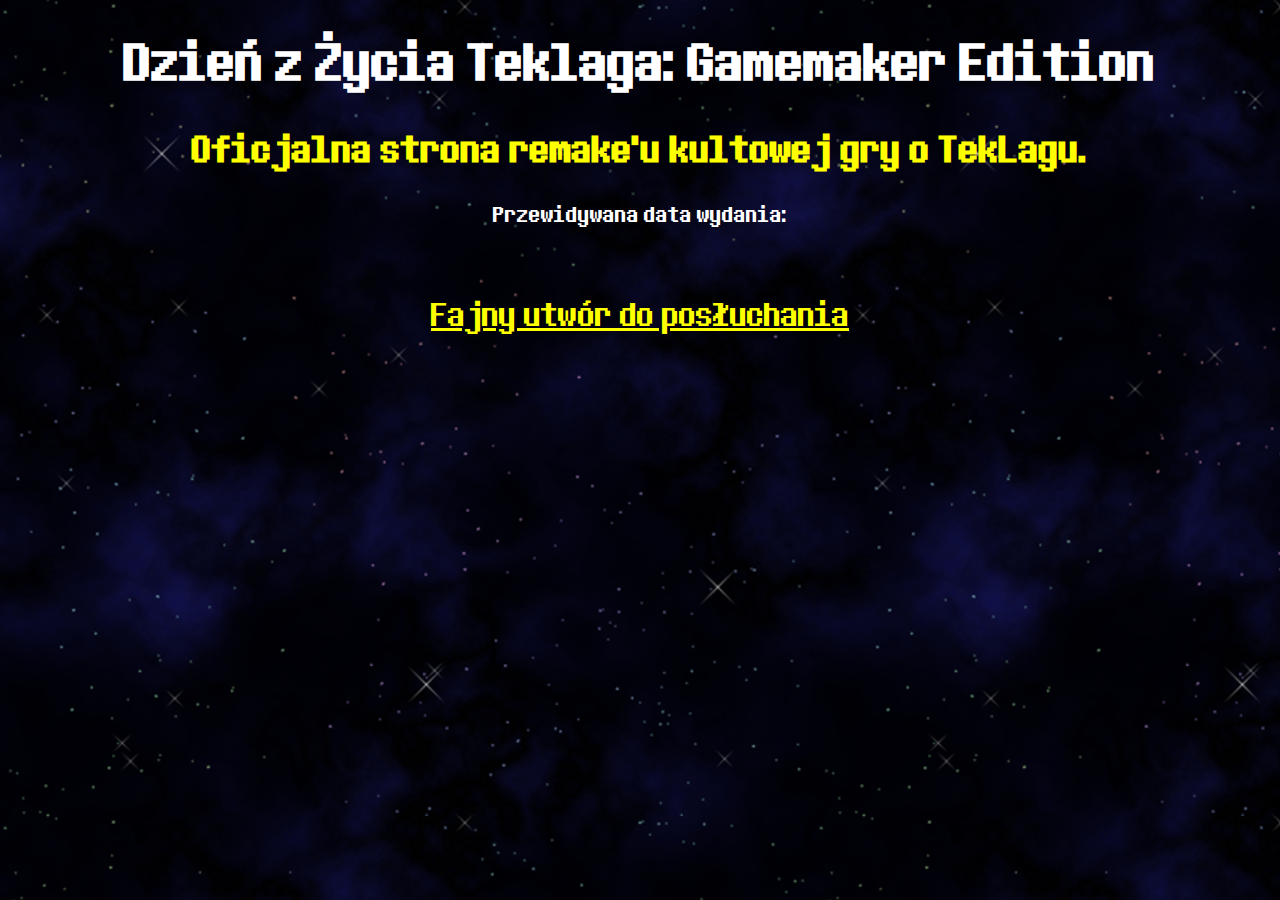
<file: index.html>
<!DOCTYPE html>
<title>Dzień z Życia Teklaga: Gamemaker Edition</title>
<!-- Po chuj tu patrzysz, LIVAN? -->
<head>
    <meta charset="UTF-8">
    <meta charset="UTF-8">
    <meta name="viewport" content=
        "width=device-width, initial-scale=1.0">
    <link rel="stylesheet" href="style.css">
    <h1>Dzień z Życia Teklaga: Gamemaker Edition</h1>
</head>
<body>
    <h2>Oficjalna strona remake'u kultowej gry o TekLagu.</h2>
    <p>Przewidywana data wydania:</p>
    <h3>II.2026</h3>
    <a href="hint.html">Fajny utwór do posłuchania</a>
</body>
</file>
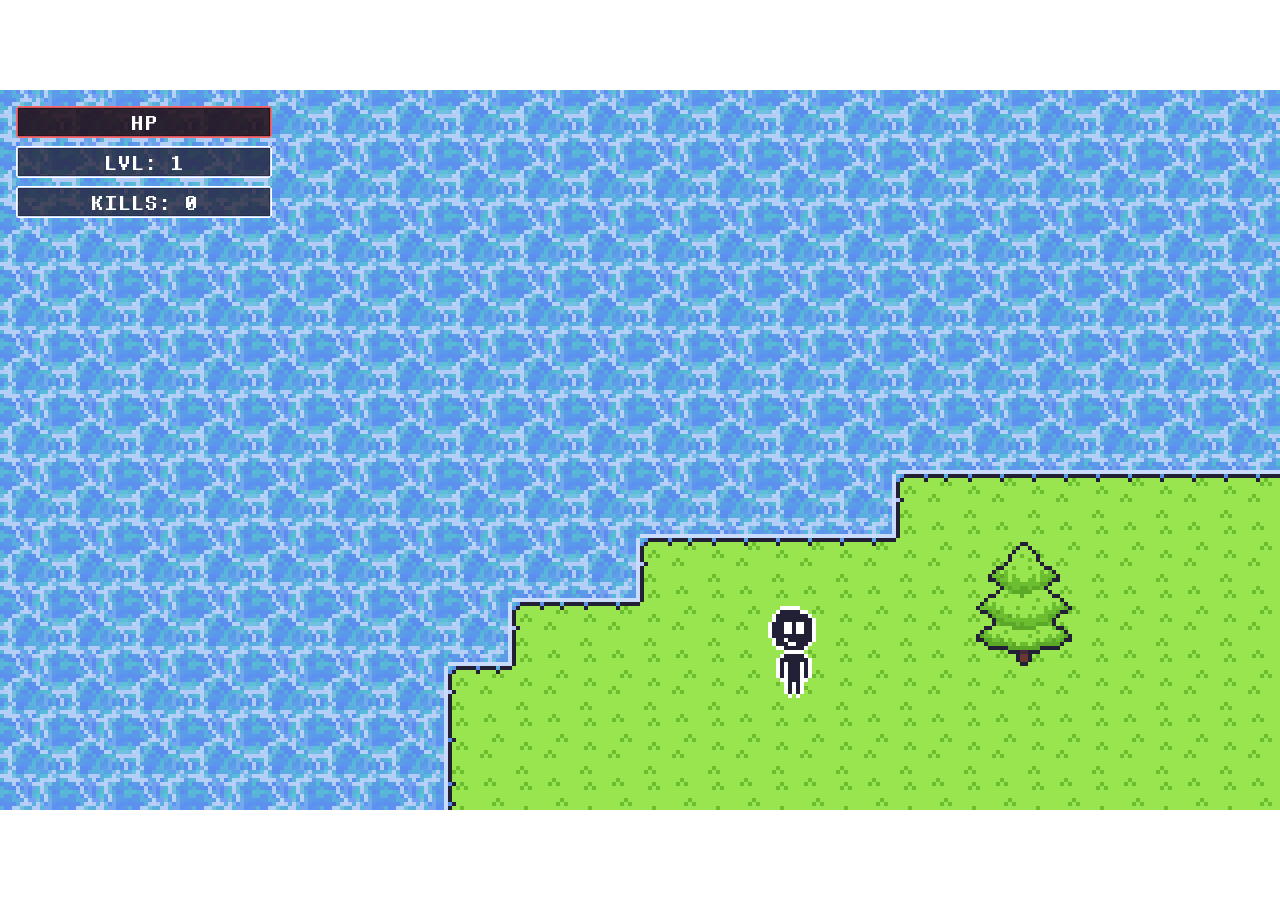
<file: Game/index.html>
<!DOCTYPE html>
<html lang="en">

    <!-- Custom PreHead code is injected here -->
    

    <head>
        <meta http-equiv="X-UA-Compatible" content="IE=edge" />
        <meta name="apple-mobile-web-app-capable" content="yes" />
        <meta name ="viewport" content="width=device-width, initial-scale=1.0, maximum-scale=1.0, user-scalable=0" />
        <meta name="apple-mobile-web-app-status-bar-style" content="black-translucent" />
        <meta charset="utf-8"/>

        <!-- Builtin injector for disabling cache -->
        <meta http-equiv="pragma" content="no-cache"/>

        <!-- Set the title bar of the page -->
        <title>Przemoc.</title>

        <!-- Custom PreStyle code is injected here -->
        

        <!-- Set the background colour of the document -->
        <style>
            body {
                background: #0;
                color: #cccccc;
                margin: 0px;
                padding: 0px;
                border: 0px;
            }

            canvas {
                image-rendering: optimizeSpeed;
                -webkit-interpolation-mode: nearest-neighbor;
                -ms-touch-action: none;
                touch-action: none;
                margin: 0px;
                padding: 0px;
                border: 0px;
            }
            :-webkit-full-screen #canvas {
                width: 100%;
                height: 100%;
            }
            :-webkit-full-screen {
                width: 100%;
                height: 100%;
            }
            
            /* Custom Runner Styles */
            div.gm4html5_div_class {
                margin: 0px;
                padding: 0px;
                border: 0px;
            }
            div.gm4html5_login {
                padding: 20px;
                position: absolute;
                border: solid 2px #000000;
                background-color: #404040;
                color:#00ff00;
                border-radius: 15px;
                box-shadow: #101010 20px 20px 40px;
            }
            div.gm4html5_cancel_button {
                float: right;
            }
            div.gm4html5_login_button {
                float: left;
            }
            div.gm4html5_login_header {
                text-align: center;
            }
            /* END - Custom Runner Styles */
            
        </style>

        <!-- Custom PostStyle code is injected here -->
        

        <!-- Builtin injector for injecting flurry analytics code -->
        
    </head>

    <!-- Custom PostHead code is injected here -->
    

    <!-- Custom PreBody code is injected here -->
    

    <body>
        <!-- Custom BodyStart code is injected here -->
        

        <div class="gm4html5_div_class" id="gm4html5_div_id">
            
            <!-- Builtin injector for splash screen -->
            

            <!-- Custom PreCanvas code is injected here -->
            

            <!-- Create the canvas element the game draws to -->
            <canvas id="canvas" width="1280" height="720" style="position: absolute; top: 50%; left: 50%; bottom: -50%; right: -50%; transform: translate(-50%, -50%);">
                
                <p>Your browser doesn't support HTML5 canvas.</p>
            </canvas>
            
            <!-- Custom PostCanvas code is injected here -->
            
        </div>

        <!-- Run the game code -->
        <script type="text/javascript" src="game/violence.js?cachebust=1292622749"></script>

        <!-- Builtin injector for injecting runner path -->
        

        <script>window.onload = GameMaker_Init;</script>

        <!-- Builtin injector for injecting google analytics code -->
        

        <!-- Custom BodyEnd code is injected here -->
        
    </body>

    <!-- Custom PostBody code is injected here -->
    
</html>
</file>
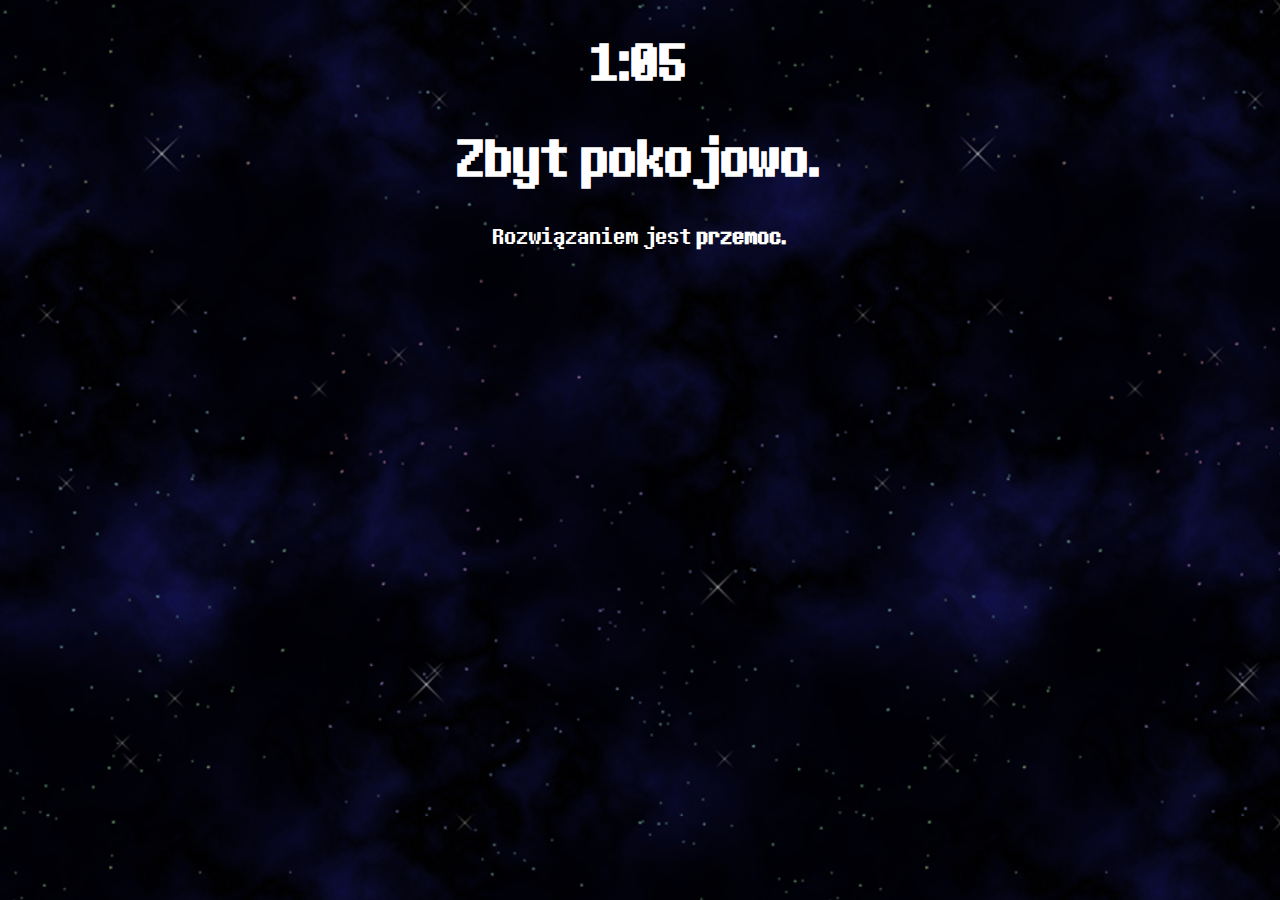
<file: 105.html>
<!DOCTYPE html>
<title>1:05</title>
<head>
    <meta charset="UTF-8">
    <meta charset="UTF-8">
    <meta name="viewport" content=
        "width=device-width, initial-scale=1.0">
    <link rel="stylesheet" href="style.css">
    <h1>1:05</h1>
</head>
<body>
    <h1>Zbyt pokojowo.</h1>
    <p>Rozwiązaniem jest <b>przemoc.</b></p>
    <h3>Only way to achieve [unlocked].</h3>
</body>
</file>
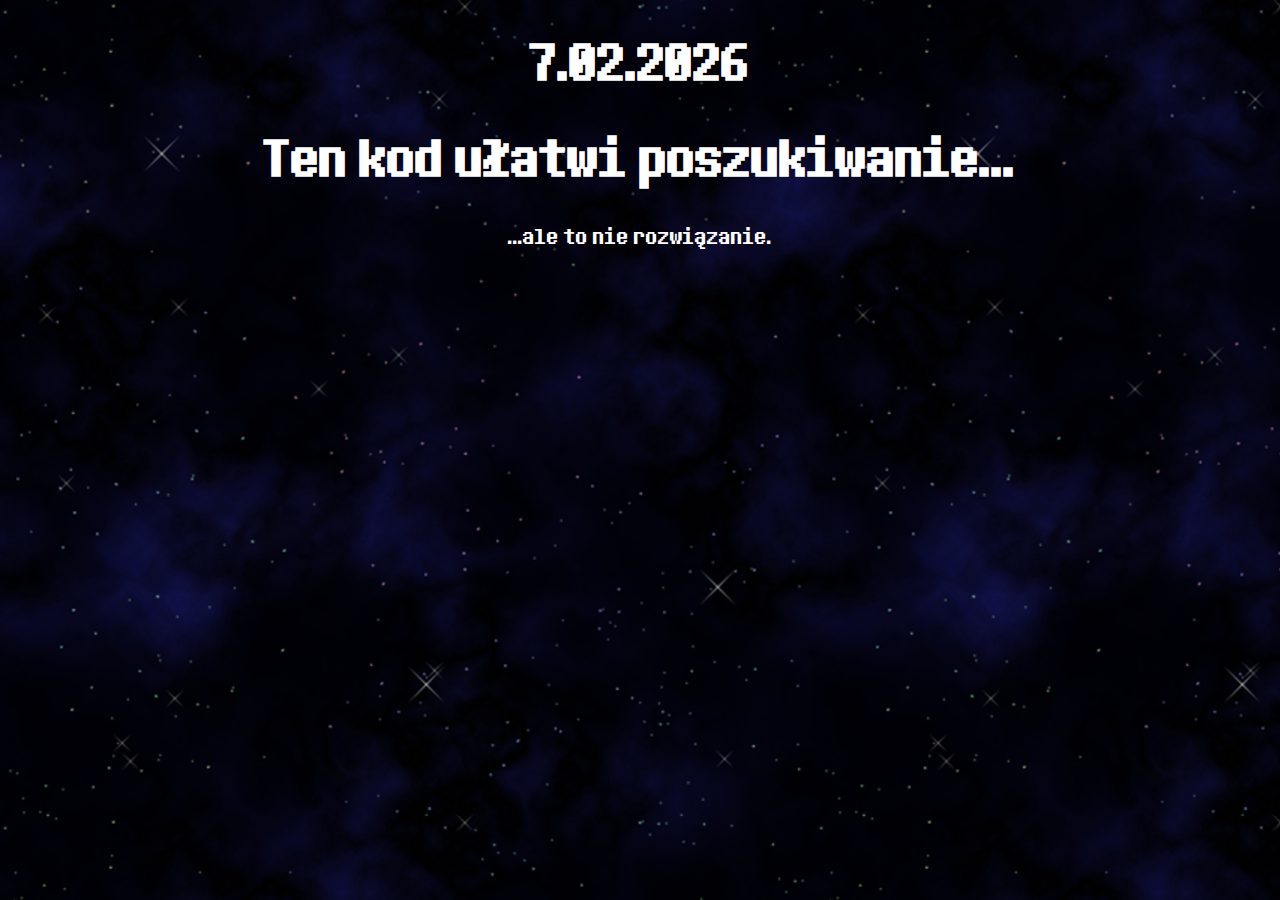
<file: 7226.html>
<!DOCTYPE html>
<title>7226</title>
<head>
    <meta charset="UTF-8">
    <meta charset="UTF-8">
    <meta name="viewport" content=
        "width=device-width, initial-scale=1.0">
    <link rel="stylesheet" href="style.css">
    <h1>7.02.2026</h1>
</head>
<body>
    <h1>Ten kod ułatwi poszukiwanie...</h1>
    <p>...ale to nie rozwiązanie.</p>
    <h3>https://www.youtube.com/watch?v=K4vkoMOczOY&t=55s</h3>
</body>
</file>
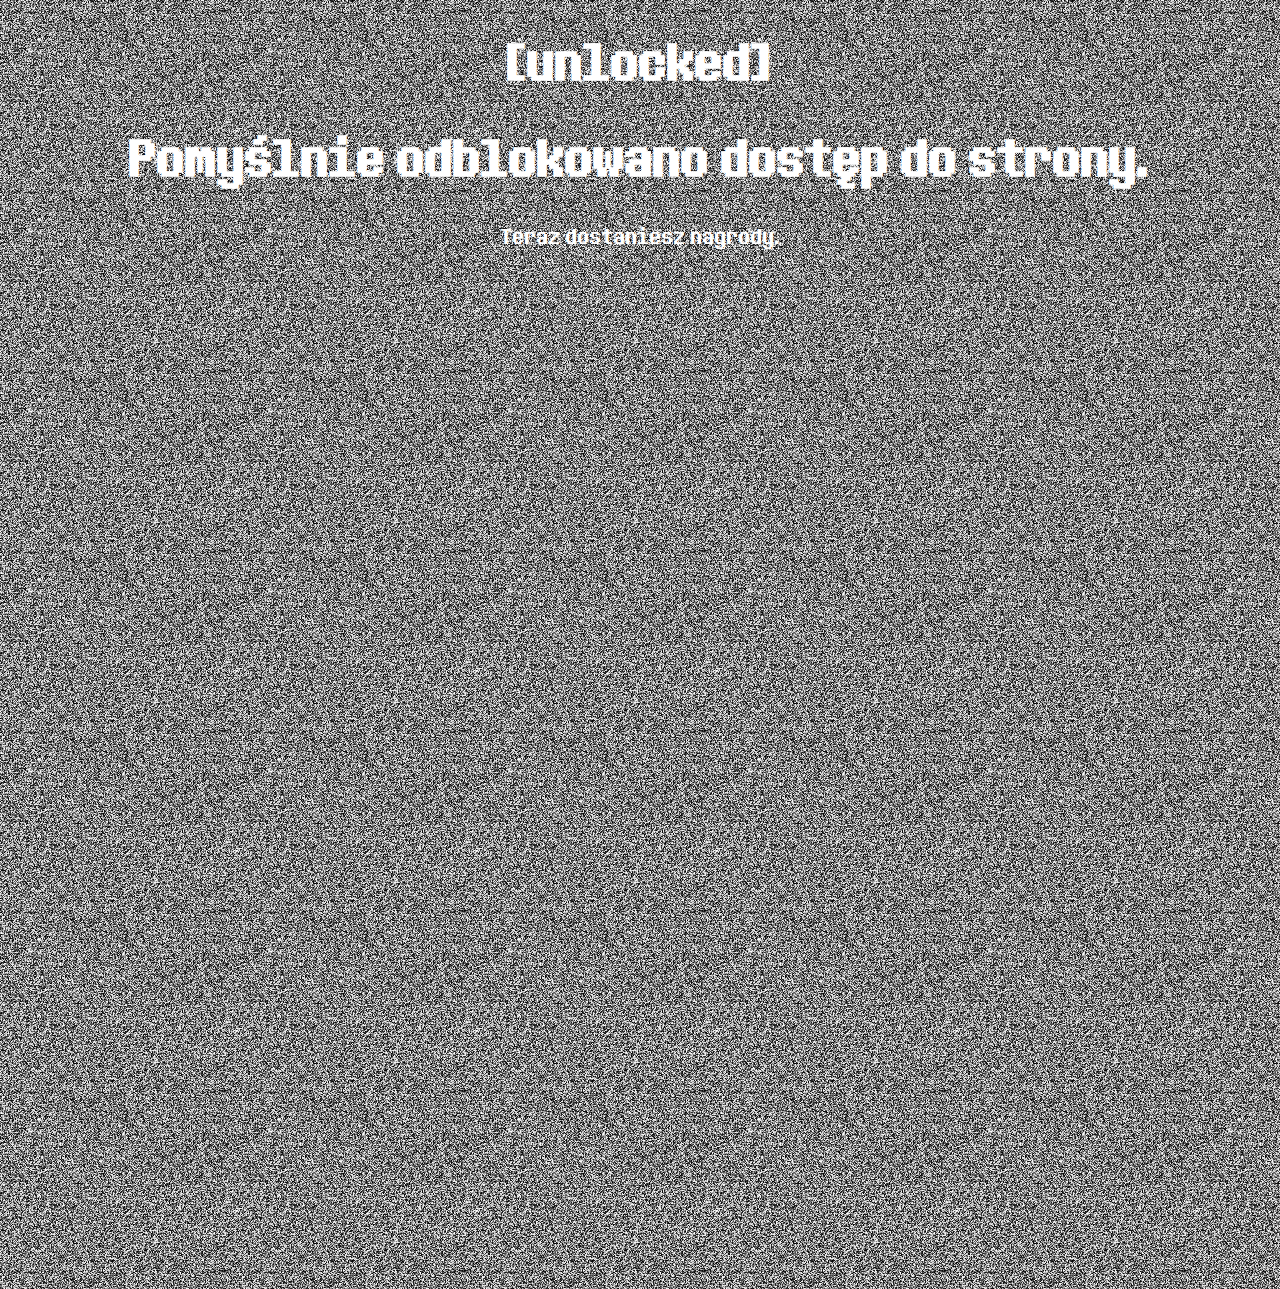
<file: 7226_7226_dark.html>
<!DOCTYPE html>
<title>[unlocked]</title>
<head>
    <meta charset="UTF-8">
    <meta charset="UTF-8">
    <meta name="viewport" content=
        "width=device-width, initial-scale=1.0">
    <link rel="stylesheet" href="style2.css">
    <h1>[unlocked]</h1>
</head>
<body>
    <h1>Pomyślnie odblokowano dostęp do strony.</h1>
    <p>Teraz dostaniesz nagrody.</p>
    <h3>|</h3>
    <br>
    <br>
    <br>
    <br>
    <br>
    <br>
    <br>
    <br>
    <br>
    <br>
    <br>
    <br>
    <br>
    <br>
    <br>
    <br>
    <br>
    <br>
    <br>
    <br>
    <br>
    <br>
    <br>
    <br>
    <br>
    <br>
    <a href="ultracoolrewardyayyy.html">|</a>
    <br>
    <br>
    <br>
    <br>
    <br>
    <br>
    <br>
    <br>
    <br>
    <br>
    <br>
    <br>
    <br>
    <br>
    <br>
    <br>
    <br>
    <br>
    <br>
    <br>
    <br>
    <br>
    <h3>|</h3>
</body>
</file>
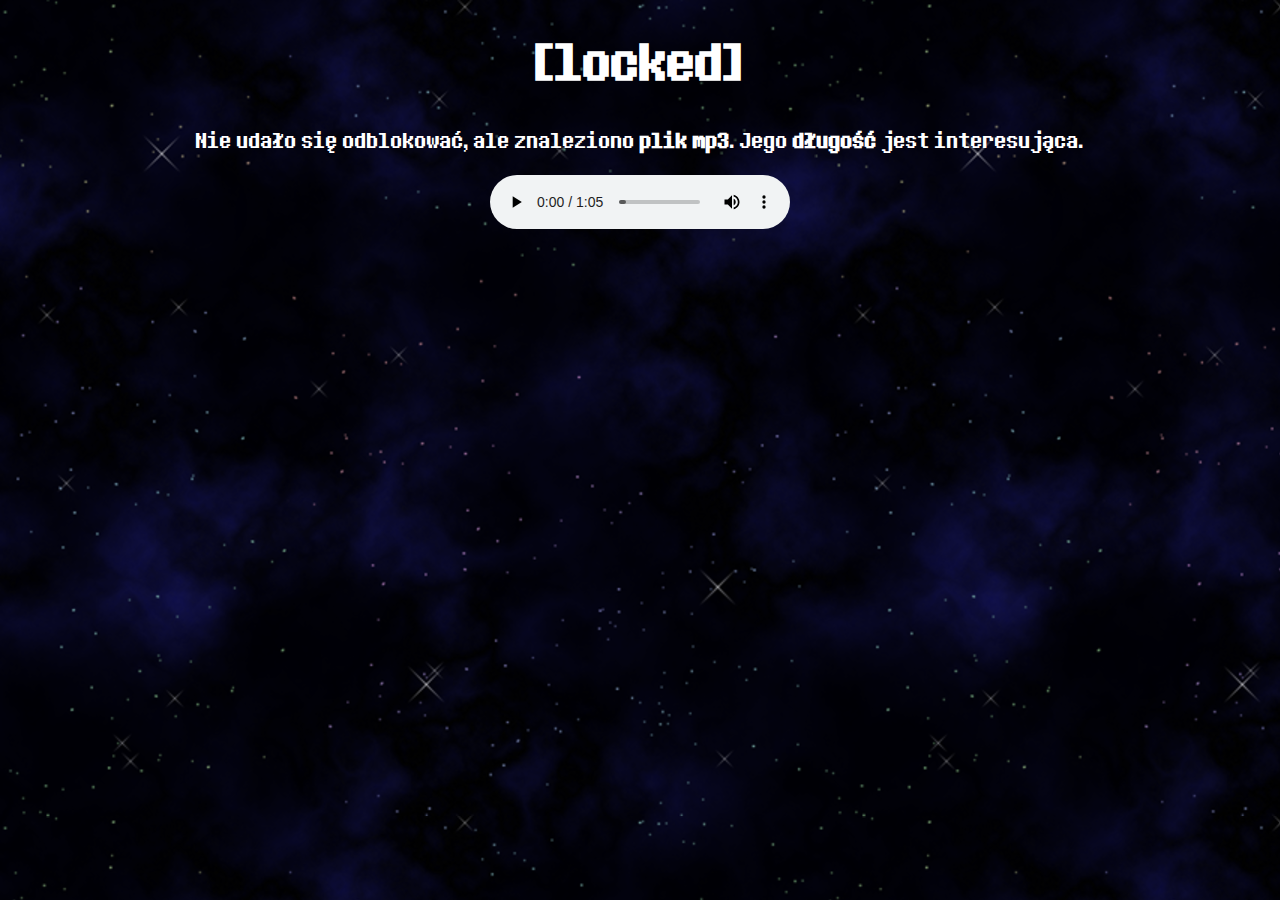
<file: [dekcol[.html>
<!DOCTYPE html>
<title>[locked]</title>
<head>
    <meta charset="UTF-8">
    <meta charset="UTF-8">
    <meta name="viewport" content=
        "width=device-width, initial-scale=1.0">
    <link rel="stylesheet" href="style.css">
    <h1>[locked]</h1>
</head>
<body>
    <p>Nie udało się odblokować, ale znaleziono <b>plik mp3</b>. Jego <b>długość</b> jest interesująca.</p>
    <audio controls autoplay>
        <source src="[locked].mp3" type="audio/mpeg">
        widzę to livan, tak oszukiwać?
    </audio>
</body>
</file>
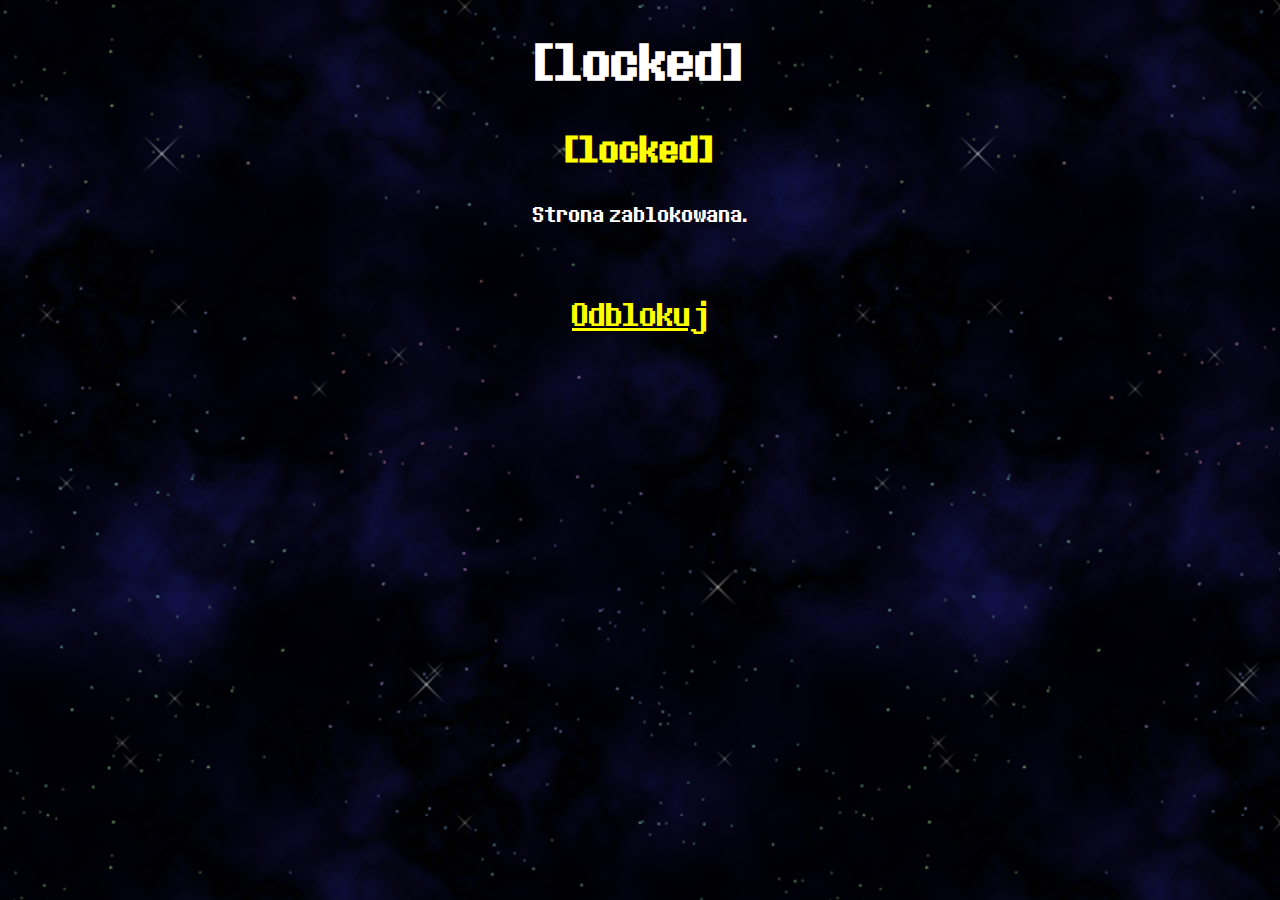
<file: [locked].html>
<!DOCTYPE html>
<title>[locked]</title>
<head>
    <meta charset="UTF-8">
    <meta charset="UTF-8">
    <meta name="viewport" content=
        "width=device-width, initial-scale=1.0">
    <link rel="stylesheet" href="style.css">
    <h1>[locked]</h1>
</head>
<body>
    <h2>[locked]</h2>
    <p>Strona zablokowana.</p>
    <h3>Nie dasz rady jej <b>odblokować</b></h3>
    <a href="[dekcol[.html">Odblokuj</a>
</body>
</file>
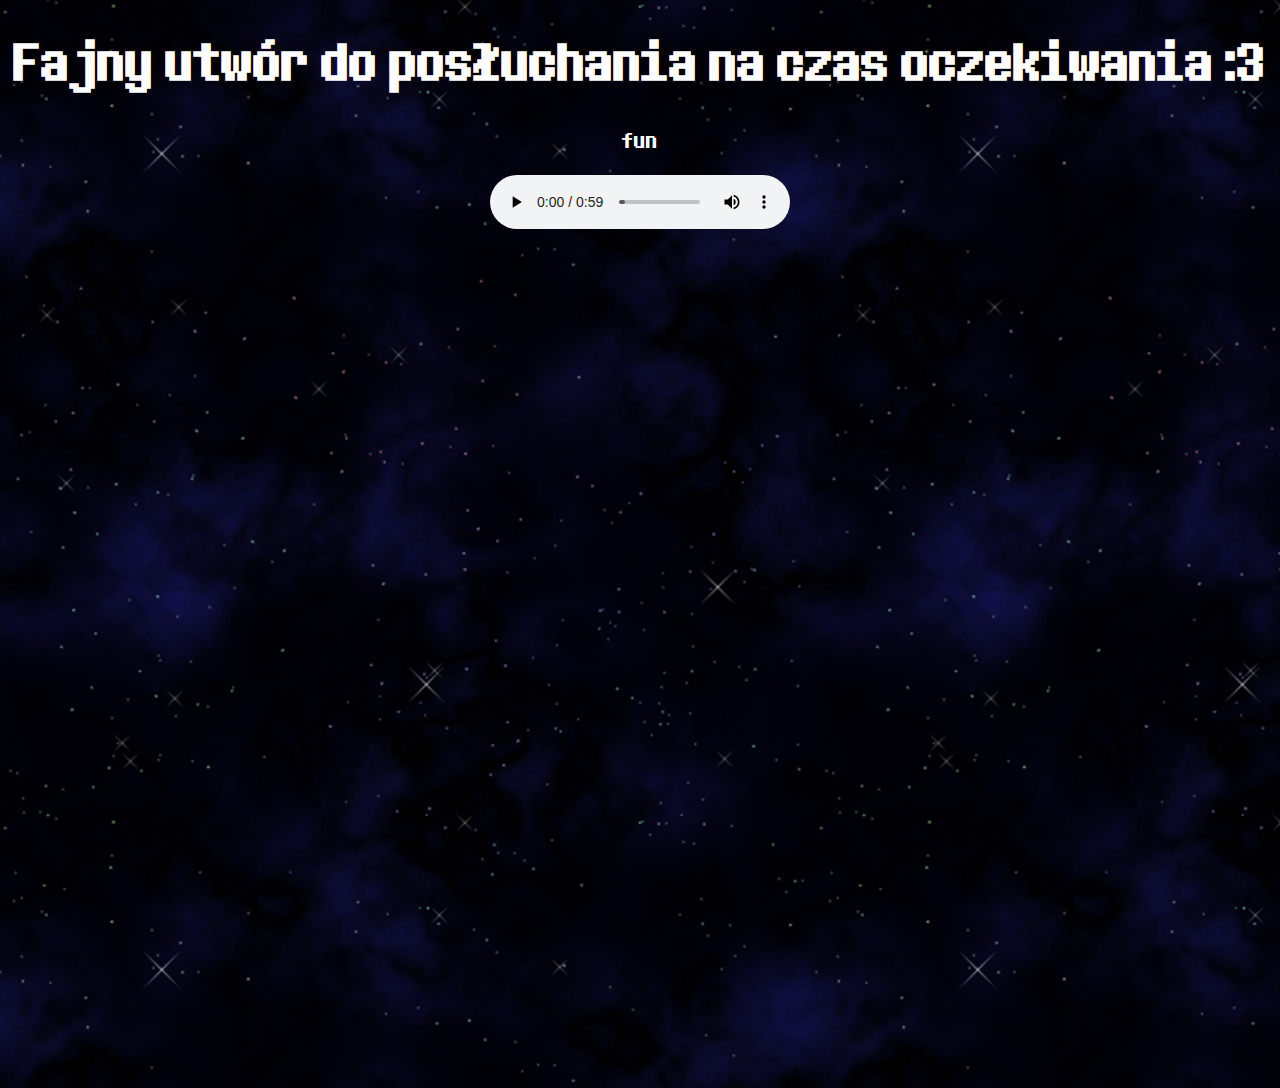
<file: hint.html>
<!DOCTYPE html>
<title>Hint: [locked]</title>
<head>
    <meta charset="UTF-8">
    <meta charset="UTF-8">
    <meta name="viewport" content=
        "width=device-width, initial-scale=1.0">
    <link rel="stylesheet" href="style.css">
    <h1>Fajny utwór do posłuchania na czas oczekiwania :3</h1>
</head>
<body>
    <p>fun</p>
    <audio controls autoplay>
        <source src="fun.mp3" type="audio/mpeg">
        Twoja przeglądarka nie wspiera plików dźwiękowych z tej strony.
    </audio>
    <br>
    <br>
    <br>
    <br>
    <br>
    <br>
    <br>
    <br>
    <br>
    <br>
    <br>
    <br>
    <br>
    <br>
    <br>
    <br>
    <br>
    <br>
    <br>
    <br>
    <br>
    <br>
    <br>
    <br>
    <br>
    <br>
    <br>
    <br>
    <br>
    <br>
    <br>
    <br>
    <br>
    <br>
    <br>
    <br>
    <br>
    <br>
    <br>
    <br>
    <br>
    <br>
    <br>
    <br>
    <h3>[locked]</h3>
</body>
</file>
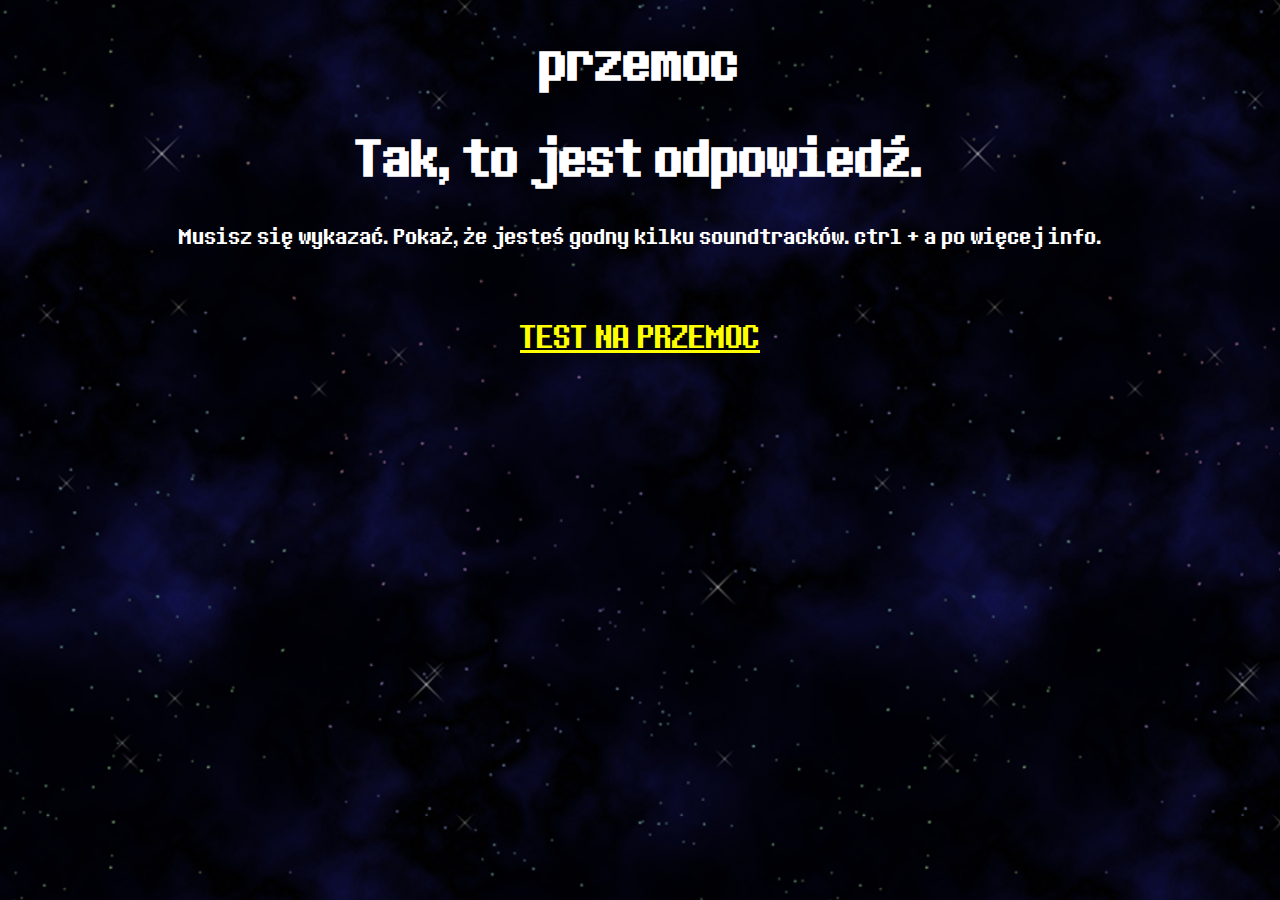
<file: przemoc.html>
<!DOCTYPE html>
<title>przemoc</title>
<head>
    <meta charset="UTF-8">
    <meta charset="UTF-8">
    <meta name="viewport" content=
        "width=device-width, initial-scale=1.0">
    <link rel="stylesheet" href="style.css">
    <h1>przemoc</h1>
</head>
<body>
    <h1>Tak, to jest odpowiedź.</h1>
    <p>Musisz się wykazać. Pokaż, że jesteś godny kilku soundtracków. ctrl + a po więcej info.</p>
    <h3>Kliknij w stronę aby uzyskać dźwięk. Znajdź nóż. Poruszaj się [strzałki]. Atakuj [z].</h3>
    <a href="Game/index.html">TEST NA PRZEMOC</a>
</body>
</file>
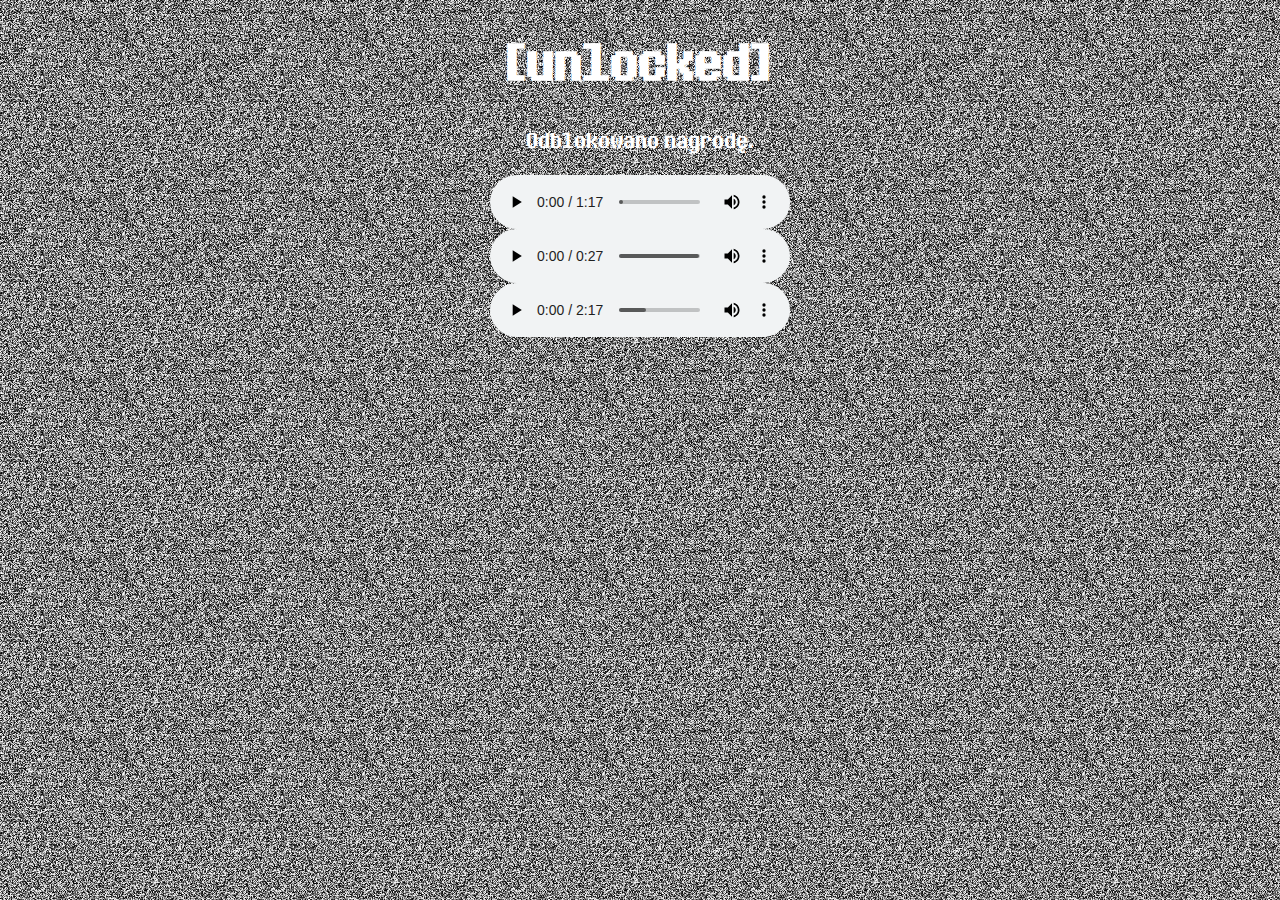
<file: ultracoolrewardyayyy.html>
<!DOCTYPE html>
<title>[unlocked]</title>
<head>
    <meta charset="UTF-8">
    <meta charset="UTF-8">
    <meta name="viewport" content=
        "width=device-width, initial-scale=1.0">
    <link rel="stylesheet" href="style2.css">
    <h1>[unlocked]</h1>
</head>
<body>
    <p>Odblokowano nagrodę.</p>
    <audio controls>
        <source src="empty.mp3" type="audio/mpeg">
        livan jeśli to czytasz to jesteś gejem * 2
    </audio>
    <audio controls>
        <source src="nature.mp3" type="audio/mpeg">
        livan jeśli to czytasz to jesteś gejem * 2
    </audio>
    <audio controls>
        <source src="kevinbossalt.mp3" type="audio/mpeg">
        livan jeśli to czytasz to jesteś gejem * 2
    </audio>
</body>
</file>
<file: style.css>
@font-face {
    font-family: temmie;
    src: url(determination.ttf);
}

body {
    background-image:url(Background.png);
}

h1 {
    font-family: temmie;
    font-size: 48px;
    text-align: center;
    color: white;
}
h2 {
    font-family: temmie;
    font-size: 34px;
    text-align: center;
    color: yellow;
}
h3 {
    font-family: temmie;
    font-size: 20px;
    text-align: center;
    color: transparent;
}

p {
    font-family: temmie;
    font-size: 20px;
    text-align: center;
    color: white;
}

a {
    font-size: 30px;
    font-family: temmie;
    text-align: center;
    color: yellow;
    display: block;
}

img {
  display: block;
  margin: auto;
  width: 50%;
}
audio {
    display: block;
    margin: auto;
}
</file>
<file: style2.css>
@font-face {
    font-family: temmie;
    src: url(determination.ttf);
}

body {
    background-image:url(Noise.png);
}

h1 {
    font-family: temmie;
    font-size: 48px;
    text-align: center;
    color: white;
}
h2 {
    font-family: temmie;
    font-size: 34px;
    text-align: center;
    color: yellow;
}
h3 {
    font-family: temmie;
    font-size: 20px;
    text-align: center;
    color: transparent;
}

p {
    font-family: temmie;
    font-size: 20px;
    text-align: center;
    color: white;
}

a {
    font-size: 30px;
    font-family: temmie;
    text-align: center;
    color: transparent;
    display: block;
}

img {
  display: block;
  margin: auto;
  width: 50%;
}
audio {
    display: block;
    margin: auto;
}
</file>
